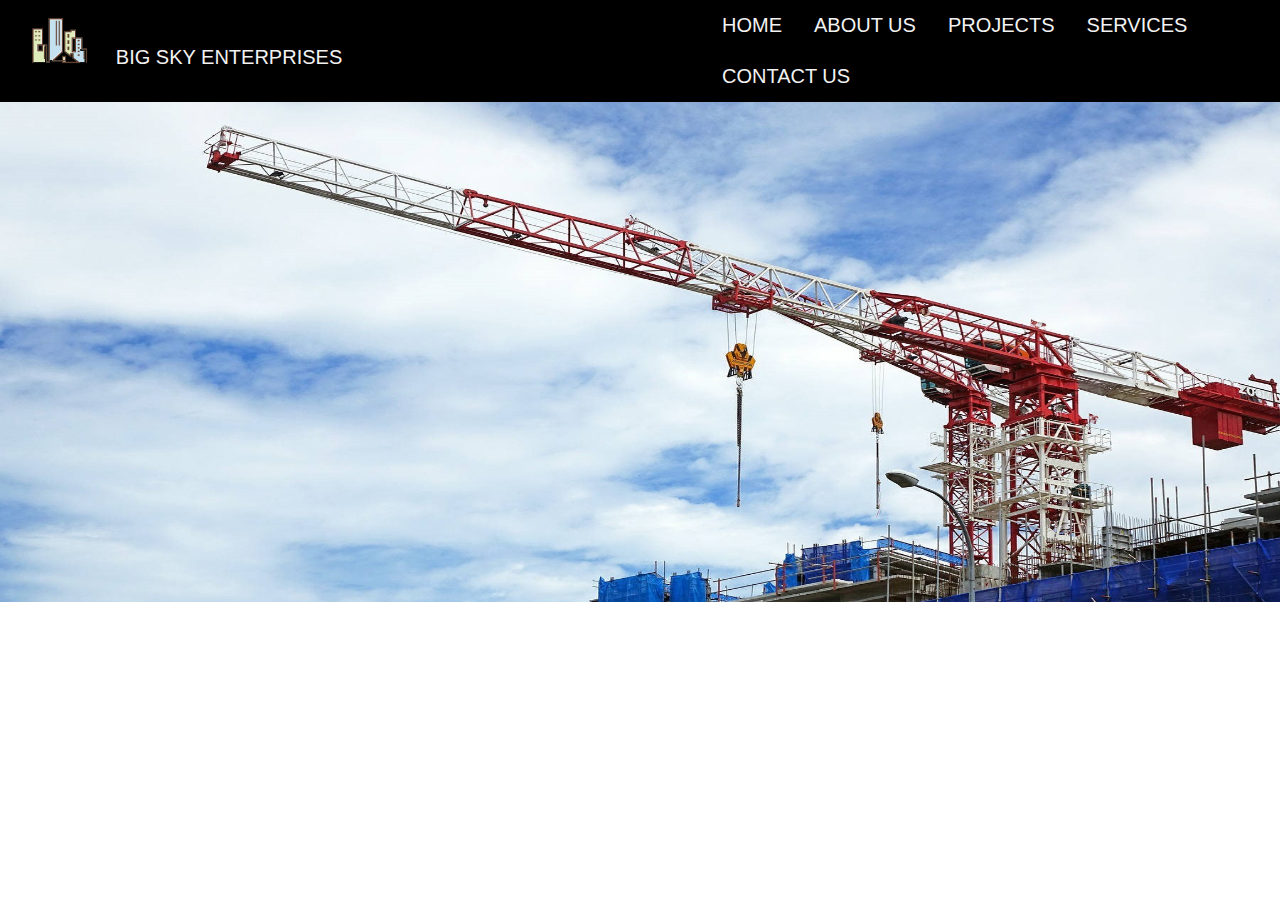
<file: index.html>
<!DOCTYPE html>
<html>


<head><meta name="viewport" content="width=device-width, initial-scale=1">
<link rel="stylesheet" type="text/css" href="https://cdnjs.cloudflare.com/ajax/libs/font-awesome/4.7.0/css/font-awesome.min.css">
<script type='text/javascript'>


     var imageID = 0;
 
    function changeimage(every_seconds) 
   {

          
      if (!imageID) 
     {
                    
       document.getElementById("myimage").src = "ho.jpg";
                 
       imageID++;
               
      } else 
          {
              
             if (imageID === 1)
            {
      
            document.getElementById("myimage").src = "home.jpg";
                   
                               imageID++;
      
              } else {
                     
                    if (imageID === 2) 
                     {
                            
                     document.getElementById("myimage").src = "14.jpg";
                                              
                     imageID++;
 
                      } else
                     {
                            
                     if (imageID === 3) 
                     {
      
                          document.getElementById("myimage").src = "15.jpg";
                                                     
                          imageID++;
              
                          } else
                              {
                    
                          if (imageID === 4)
                       {
                                    
                         document.getElementById("myimage").src = "0.jpg";
                              
                          imageID = 0;
                                
                         }
             
               }
                    
    }
                    
}
               
 }

                
setTimeout("changeimage(" + every_seconds + ")", ((every_seconds) * 1500));
     
       }
</script>
<style>

body {
  margin: 0;
  font-family: Arial, Helvetica, sans-serif;
}

.topnav {

  overflow: hidden;
  background-color: black;
}

.topnav a {
  float: left;
  display: block;
  color: #f2f2f2;
  text-align: center;

  padding: 14px 16px;
  text-decoration: none;
  font-size: 20px;
  vertical-align: text-bottom;

}

.topnav a#b:hover {
height: 50px;
  background-color:  #03a9f4;
  color: white;
}
.topnav a#i{
  padding-left: 30px;
  padding-right: 100px;
}

.active {
  background-color: black;
  color: white;
}
.topnav a#b{
bottom: 0px;
}
.topnav .icon {
  color: grey;
  display: none;

}

@media screen and (max-width: 800px) {
  .topnav a:not(:first-child) {display: none;}
  .topnav a.icon {
    float: right;
    display: block;
    margin-top: -70px;
 margin-right:-8px;
    
  }#c{
    text-align: center;
  }
  #myimage{
    width: 700px;
  }
  }


@media screen and (max-width: 1500px) {
  .topnav.responsive {position: relative;}
  .topnav.responsive .icon {
    position: absolute;
    margin-top: 0px;
   width: 100%;
  }}
  .topnav.responsive a {
    float: none;
    display: block; 
    text-align: right;
  }

}
#myimage{
margin-left: 0px;
}
     
.tonav #g{
  margin-top:0px;
  text-align: right;

}
.topnav a#c{
width: 840px;
margin-left: -250px;


  padding-right:100px;
}
</style>
</head>
<body onload ='changeimage(2)' method="post">

<div class="topnav" id="myTopnav">
  <a href="#" class="active" id="c"><img src="logo.png" height="50px" class ="log" > &nbsp&nbsp&nbsp
BIG SKY ENTERPRISES</a>
 <a href="#" id="b">HOME</a>
  <a href="#news" id="b">ABOUT US</a>
  <a href="#contact" id="b">PROJECTS</a>
    <a href="#contact" id="b">SERVICES</a>
  <a href="c.html" id="b">CONTACT US</a>
  <a href="javascript:void(0);" class="icon" onclick="myFunction()">
    <i class="fa fa-bars" id="g"></i>
  </a>
</div>


 
        <table width="75%" border="0"  cellpadding="0" cellspacing="0">

        
         <tr>
               
           <td ><img id="myimage"  width="1365" height="500" border="0"> </td> 

      
            <td>

                  
                 
           </td>
          
         </tr>
      
         <tr>
               
        </tr>


<script>
function myFunction() {
  var x = document.getElementById("myTopnav");
  if (x.className === "topnav") {
    x.className += " responsive";
  } else {
    x.className = "topnav";
  }
}

   
  

</script>

</body>
</html>
</file>
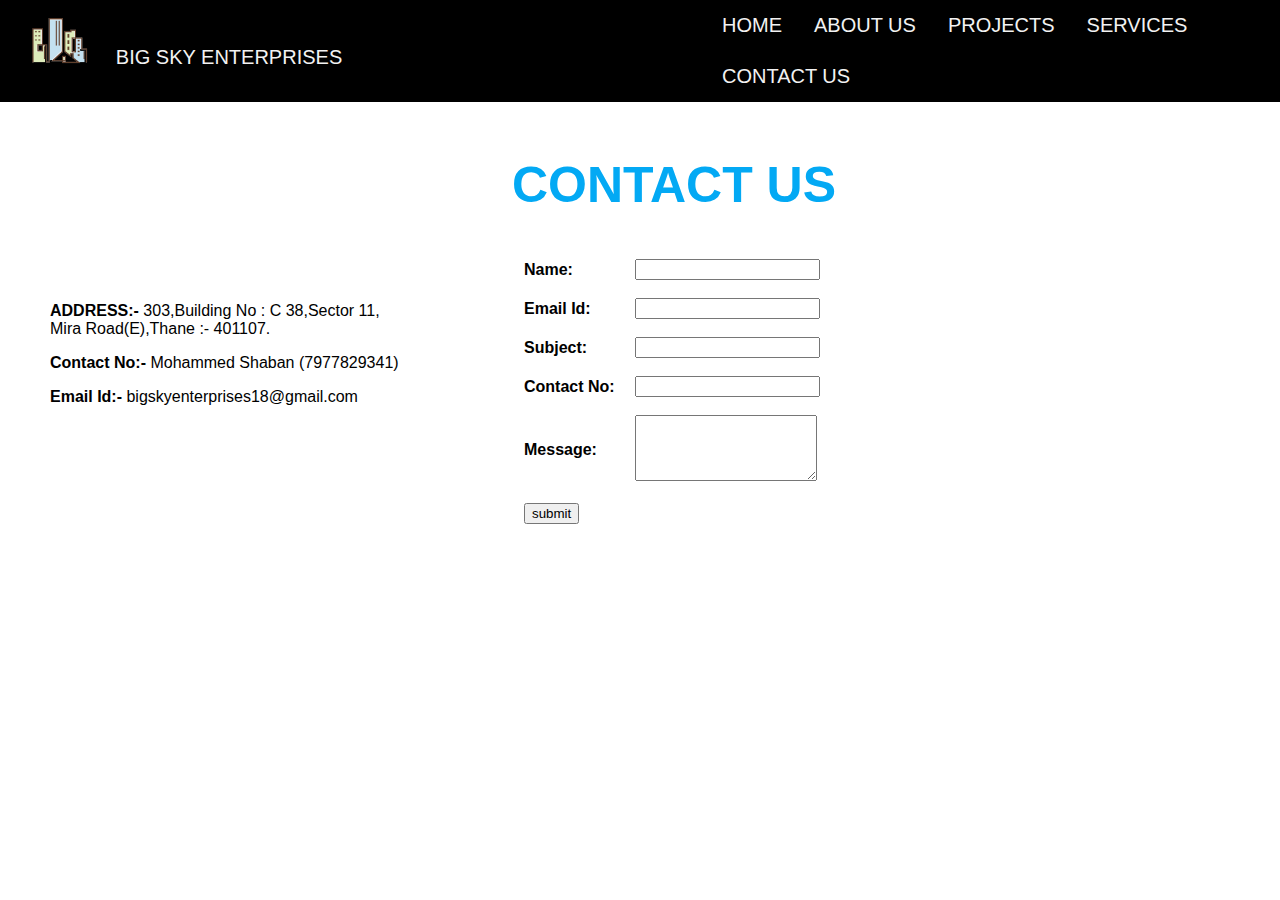
<file: c.html>
<!DOCTYPE html>
<html>


<head><meta name="viewport" content="width=device-width, initial-scale=1">
<link rel="stylesheet" type="text/css" href="https://cdnjs.cloudflare.com/ajax/libs/font-awesome/4.7.0/css/font-awesome.min.css">

         
<style>

body {
  margin: 0;

  font-family: Arial, Helvetica, sans-serif;
}

.topnav {

  overflow: hidden;
  background-color: black;
}

.topnav a {
  float: left;
  display: block;
  color: #f2f2f2;
  text-align: center;

  padding: 14px 16px;
  text-decoration: none;
  font-size: 20px;
  vertical-align: text-bottom;

}

.topnav a#b:hover {
height: 50px;
  background-color:  #03a9f4;
  color: white;
}
.topnav a#i{
  padding-left: 30px;
  padding-right: 100px;
}

.active {
  background-color: black;
  color: white;
}
.topnav a#b{
bottom: 0px;
}
.topnav .icon {
  color: grey;
  display: none;

}

@media screen and (max-width: 800px) {
  .topnav a:not(:first-child) {display: none;}
  .topnav a.icon {
    float: right;
    display: block;
    margin-top: -70px;
 margin-right:-8px;
    
  }
  #myimage{
    width: 700px;
  }
  }


@media screen and (max-width: 1500px) {
  .topnav.responsive {position: relative;}
  .topnav.responsive .icon {
    position: absolute;
    margin-top: 0px;
   width: 100%;
  }}
  .topnav.responsive a {
    float: none;
    display: inline;
    text-align: left;
  }

}
#myimage{
margin-left: 0px;
}
     
.tonav #g{
  margin-top:0px;
  text-align: right;

}
.topnav a#c{
width: 840px;
margin-left: -250px;


  padding-right:100px;
}
.e{
 width:800px;
 margin-left: 50%;
}
.form-horizontal{
  margin-left: 40%;
  border-color: black;
  margin-top: -300px;
}
.add
{
  width: 500px;
margin-top: 200px;
margin-left: 50px;
}
h1{
  color:#03a9f4;
  font-size:50px;
}
</style>
<script type="text/javascript" >  
function validate(){ 
var letters = /^[A-Za-z]+$/;  

var name =document.form.username.value; 

 
var phoneno = /^\d{10}$/;
var pho=document.form.phone.value;
var emailRegex = /^[A-Za-z0-9._]*\@[A-Za-z]*\.[A-Za-z]{2,5}$/;
var femail = document.form.email.value;
var ret=false;



if( name == "" )
   {
    
  document.getElementById("nameloc").innerHTML ="<img src='unchecked.jpg'/> Enter the  name";
      ret=false;
   }
    else if(!letters.test(name))
    {
      document.getElementById("nameloc").innerHTML = "<img src='unchecked.jpg'/>Name can't be in numeric value";
      ret= false;
    }
    else
   {
       ret=true;
   }
   
     if(femail == "" )
 {
  document.getElementById("emailloc").innerHTML = "<img src='unchecked.jpg'/>enter the email";
  ret=false;
  }
  else if(!emailRegex.test(femail))
  {
  document.getElementById("emailloc").innerHTML = "<img src='unchecked.jpg'/>enter the valid email";
  ret= false;
  }
  else{
      ret=true;
  }
 
  else if(!phoneno.test(pho))
  {
  document.getElementById("pholo").innerHTML = "<img src='unchecked.jpg'/>enter the valid number";
  ret= false;
  }
  else
  {ret=true;
  }
   return ret;
}
</script>  

</head>
<body onload ='changeimage(2)' >

<div class="topnav" id="myTopnav">
  <a href="#home" class="active" id="c"><img src="logo.png" height="50px" class ="log" > &nbsp&nbsp&nbsp
BIG SKY ENTERPRISES</a>
 <a href="qw.html" id="b">HOME</a>
  <a href="#news" id="b">ABOUT US</a>
  <a href="#contact" id="b">PROJECTS</a>
    <a href="#contact" id="b">SERVICES</a>
  <a href="#" id="b">CONTACT US</a>
  <a href="javascript:void(0);" class="icon" onclick="myFunction()">
    <i class="fa fa-bars" id="g"></i>
  </a>
</div>
<script type="text/javascript">
function myFunction() {
  var x = document.getElementById("myTopnav");
  if (x.className === "topnav") {
    x.className += " responsive";
  } else {
    x.className = "topnav";
  }
}

   
  

</script>
<div class="add">
<p><b>ADDRESS:-</b> 303,Building No : C 38,Sector 11,<br>Mira Road(E),Thane :- 401107.</p>
<p><b>Contact No:-</b> Mohammed Shaban (7977829341) </p>
<p><b>Email Id:-</b>  bigskyenterprises18@gmail.com  </p>
</div>
<form name="form" id="ContactForm0"  onsubmit="return validate()" class="form-horizontal"  method="post" width="100" action="" style="padding:0px 0px 0px 0px;float:left;">
            <h1 align="center">CONTACT US</h1>
                        
            <table border="0" width=100% cellspacing="6" cellpadding="6">
                  
                <tbody>
                
                    <tr>
                        <td><b> Name:</b></td>
                        <td><input type="text"  name="username" value="" />
                        <span id="nameloc" style="color:red"></span></td>
                    </tr>
                    <tr>
                        <td><b>Email Id:</b></td><td><input type="text" class="form-control required"  name="email" value="" />
                         <span id="emailoc" style="color:red"></span></td>
                     </tr>
                     <tr>
                        <td><b>Subject:</b></td><td><input type="text" class="form-control"  value="" />
                         <span id="name1loc" style="color:red"></span></td>
                     </tr>
                     
                    <tr>
                        <td> <b>Contact No:</b></td><td>
                      <input type="text" name="phone" value="" onsubmit="return validate()">
                             <span id="pholo" style="color:red"></span></td>
                    </tr>

                    <tr>
                        <td><b>Message:</b><td><textarea name="message" rows="4" value="" ></textarea>
                         </td>
                     </tr><tr>
<td>
<input type="submit" class="button"  value="submit" /></td>
</tr>


</tbody>
</table>
</form>

</body>

</html>
</file>
